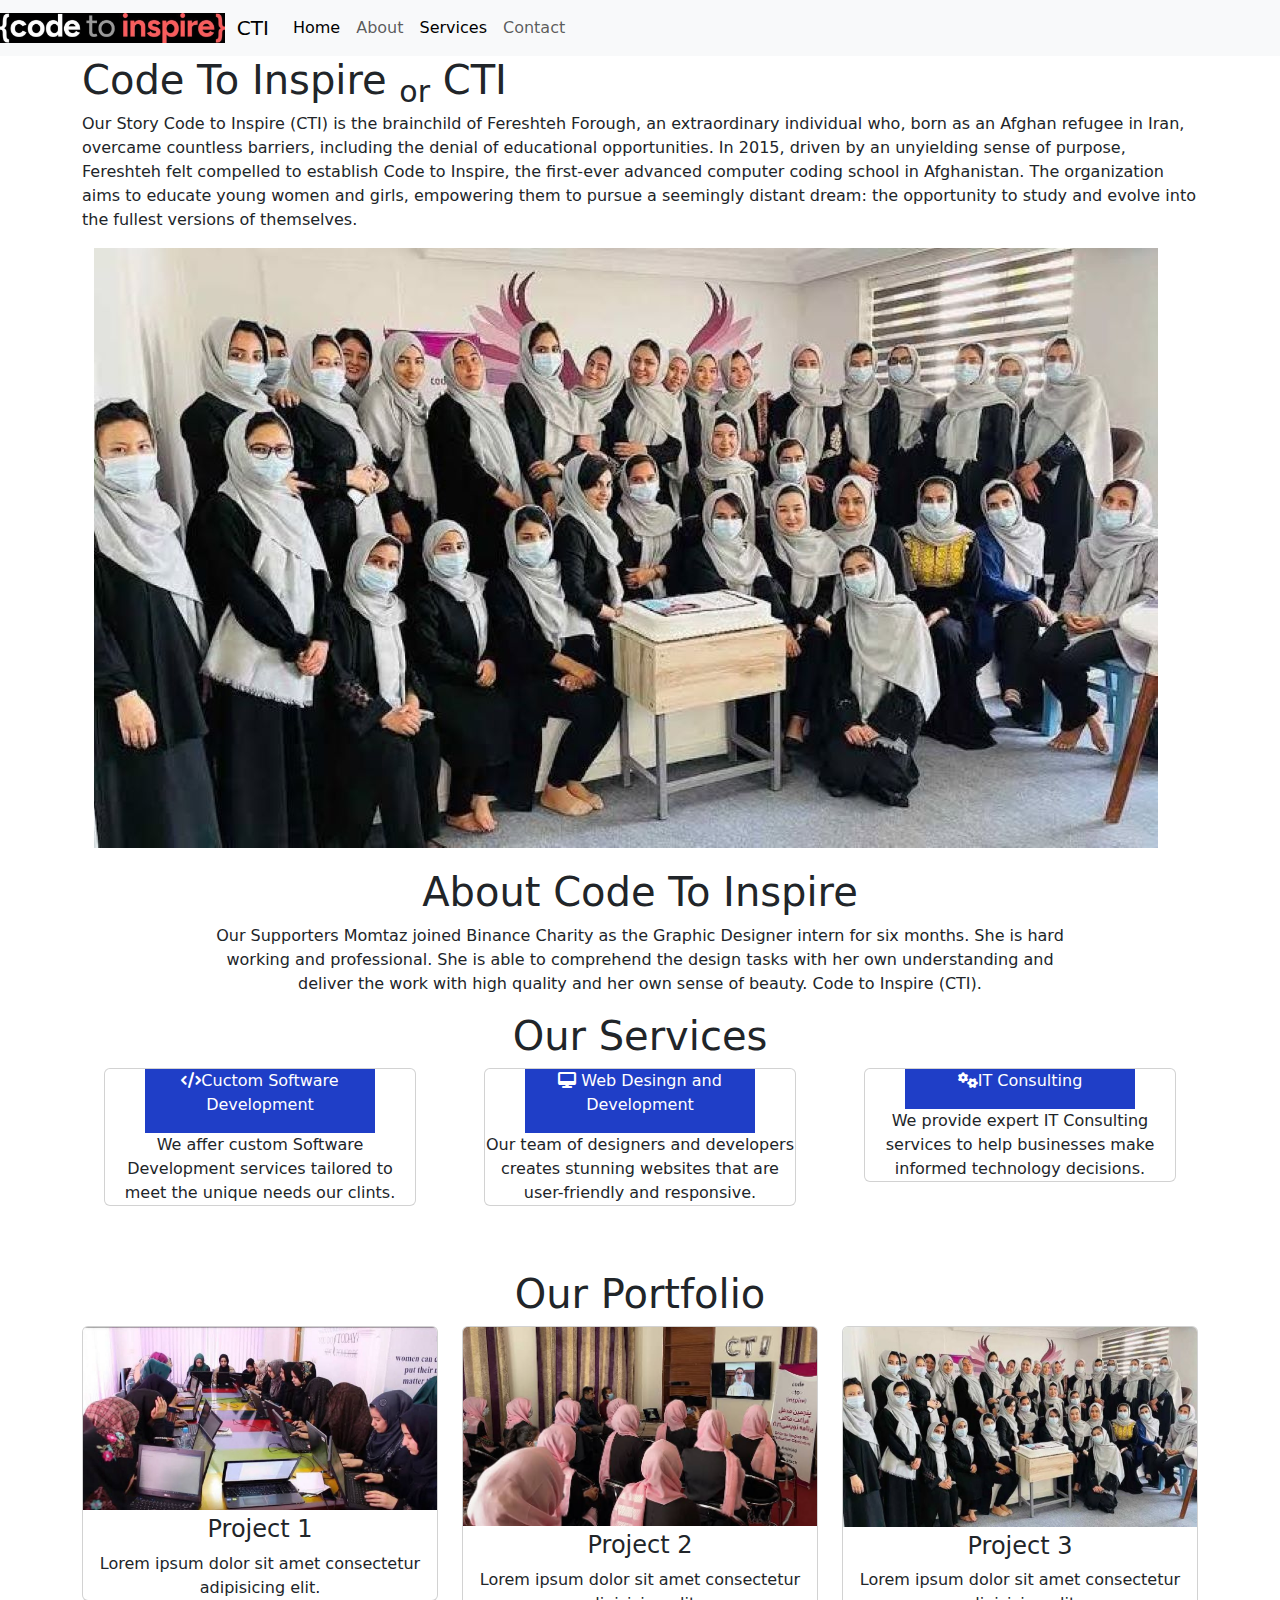
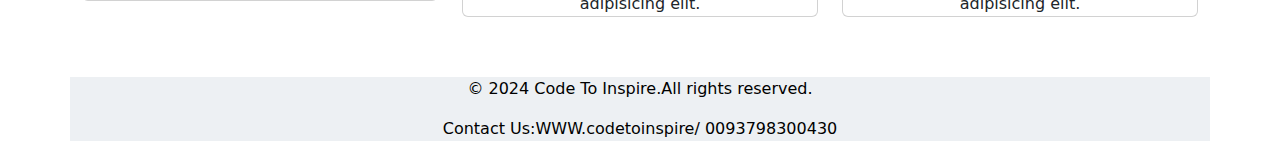
<file: index.html>
<!DOCTYPE html>
<html lang="en">
<head>
    <meta charset="UTF-8">
    <meta name="viewport" content="width=device-width, initial-scale=1.0">
    <title> CTI</title>
    
    <link rel="stylesheet" href=" https://cdnjs.cloudflare.com/ajax/libs/font-awesome/6.5.1/css/all.min.css">
    <link href="https://cdn.jsdelivr.net/npm/bootstrap@5.3.3/dist/css/bootstrap.min.css" rel="stylesheet" integrity="sha384-QWTKZyjpPEjISv5WaRU9OFeRpok6YctnYmDr5pNlyT2bRjXh0JMhjY6hW+ALEwIH" crossorigin="anonymous">
    <script src="https://cdn.jsdelivr.net/npm/bootstrap@5.3.3/dist/js/bootstrap.bundle.min.js" integrity="sha384-YvpcrYf0tY3lHB60NNkmXc5s9fDVZLESaAA55NDzOxhy9GkcIdslK1eN7N6jIeHz" crossorigin="anonymous"></script>
    <link rel="stylesheet" href="css/style.css">


</head>
<body>
    <nav class="navbar navbar-expand-lg bg-body-tertiary ">
      <img src="6187972903807597332_120.jpg" alt="CTI-armes" height="30"  >
        <div class="container-fluid">
          <a class="navbar-brand" href="#">CTI</a>
          <button class="navbar-toggler" type="button" data-bs-toggle="collapse" data-bs-target="#navbarSupportedContent" aria-controls="navbarSupportedContent" aria-expanded="false" aria-label="Toggle navigation">
            <span class="navbar-toggler-icon"></span>
          </button>
          <div class="collapse navbar-collapse" id="navbarSupportedContent">
            <ul class="navbar-nav me-auto mb-2 mb-lg-0">
              <li class="nav-item">
                <a class="nav-link active" aria-current="page" href="index.html">Home</a>
              </li>
              <li class="nav-item">
                <a class="nav-link" href="About.html">About</a>
              </li><li class="nav-item">
                <a class="nav-link active" aria-current="page" href="Services.html">Services</a>
              </li>
              <li class="nav-item" >
                <a class="nav-link" href="Contact.html" >Contact</a>
              </li>
          </div>
        </div>
      </nav>
      <div class="container">
       <h1>Code To Inspire <sub>or</sub> CTI</h1>
       <p> 
        Our Story
        Code to Inspire (CTI) is the brainchild of Fereshteh Forough, an extraordinary individual who, born as an Afghan refugee in Iran, overcame countless barriers, including the denial of educational opportunities. In 2015, driven by an unyielding sense of purpose, Fereshteh felt compelled to establish Code to Inspire, the first-ever advanced computer coding school in Afghanistan. The organization aims to educate young women and girls, empowering them to pursue a seemingly distant dream: the opportunity to study and evolve into the fullest versions of themselves.</p>
      
        <div  id="home-page-carousel"  class="carousel slide container" data-bs-ride="carousel"  >
          <div class="carousel-inner">
            <div class="carousel-item active" data-bs-interval="3000">
              <img src="1_1jpg.jpg" class="d-blok"   w-100  alt="photo-CTI"></div>
            <div class="carousel-item" data-bs-interval="3000">
              <img src="2_20.jpg"class="d-blok"    w-100  alt="photo-CTI"></div>
            <div class="carousel-item" data-bs-interval="4000">
              <img src="_120.jpg" class="d-blok"  w-100 alt="photo-CTI"></div>
              <div class="carousel-item data" data-bs-interval="3000" >
                <img src="7_120.jpg "  class="d-blok"   w-100    alt="photo-CTI">
              </div>
          </div>
        </div>
      </div>

  <section class="second-section">
        
          <h1  > About Code To Inspire </h1>
         
          <p >Our Supporters
           
           Momtaz joined Binance Charity as the Graphic Designer intern for six months. She is hard working and professional. She is able to comprehend the design tasks with her own understanding and deliver the work with high quality and her own sense of beauty. 
            Code to Inspire (CTI).
          </p>
        </section>
        <section class="container" style="text-align: center;">
          <h1>Our Services</h1>
         <div class="row">
          <div class="col-lg-4 col-md-4  col-sm-4    text-colom"><div class="card " >
            <div class="header hearder-style " ><p> <i class="fa-solid fa-code"></i>Cuctom Software Development</p></div>
            <div class="body ">
              We affer custom Software Development services tailored to meet the unique needs our clints.
            </div>
          </div>
          </div>
          <div class="col-lg-4 col-md-4 col-sm-4  text-colom ">
          <div class="card" >
            <div class="header hearder-style " ><p > <i class="fa-solid fa-desktop"></i> Web Desingn and Development</p></div>
            <div class="body">
              Our team of designers and developers creates stunning websites that are user-friendly and responsive.
            </div>
          </div>
          </div>
           
          <div class="col-lg-4 col-md-4 col-sm-4  text-colom ">
          <div class="card">
            <div class="header hearder-style " ><p > <i class="fa-solid fa-gears"></i>IT Consulting</p></div>
            <div class="body">
              We provide expert IT Consulting services to help businesses make informed technology decisions.
            </div>
          </div>
        </div>
        </section><br><br>
      
        <div class= "container mt-3">  
          <h1 style="text-align: center;">Our Portfolio</h1>
       <div class="row">
       <div class="col-lg-4 col-md-4">
        <div class="card style-trnsition" >
          <img src="2_20.jpg" alt="" class="card-img-top" style="width: 100%;">
          <div class="body body-text-style">
            <h4 class="card-title" >Project 1 </h4>
            <p class="card-text" > Lorem ipsum dolor sit amet consectetur adipisicing elit. </p>
          </div>
        </div>
      </div>
        
      <div class="col-lg-4 col-md-4">
        <div class="card style-trnsition " >
          <img src="43_120.jpg" alt="" class="card-img-top" style="width: 100%;">
          <div class="body body-text-style">
            <h4 class="card-title" >Project 2 </h4>
            <p class="card-text" > Lorem ipsum dolor sit amet consectetur adipisicing elit. </p>
          </div>
        </div>
      </div>

      <div class="col-lg-4 col-md-4">
        <div class="card style-trnsition" >
          <img src="1_1jpg.jpg" alt="" class="card-img-top" style="width: 100%;">
          <div class="body body-text-style">
            <h4 class="card-title" >Project 3 </h4>
            <p class="card-text" > Lorem ipsum dolor sit amet consectetur adipisicing elit. </p>
          </div>
        </div>
      </div>
       </div>
        </div>
      
        <footer class="container footer-style ">
       <p> © 2024 Code To Inspire.All rights reserved.</p>
        <p>Contact Us:WWW.codetoinspire/ 0093798300430</p>
        </footer>
</body>
</html>
</file>
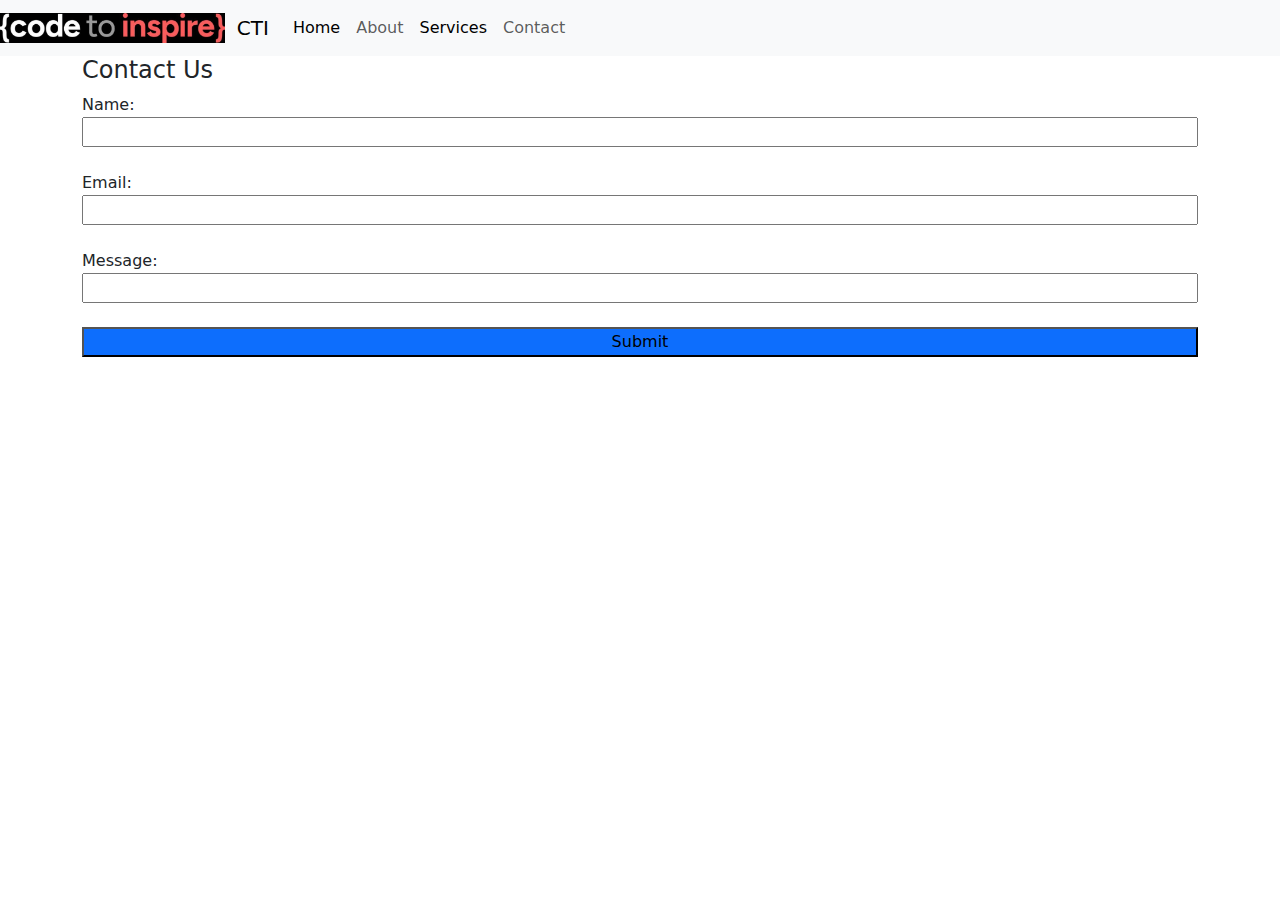
<file: Contact.html>
<!DOCTYPE html>
<html lang="en">
<head>
    <meta charset="UTF-8">
    <meta name="viewport" content="width=device-width, initial-scale=1.0">
    <title>CTI</title>
    
    <link rel="stylesheet" href=" https://cdnjs.cloudflare.com/ajax/libs/font-awesome/6.5.1/css/all.min.css">
    <link href="https://cdn.jsdelivr.net/npm/bootstrap@5.3.3/dist/css/bootstrap.min.css" rel="stylesheet" integrity="sha384-QWTKZyjpPEjISv5WaRU9OFeRpok6YctnYmDr5pNlyT2bRjXh0JMhjY6hW+ALEwIH" crossorigin="anonymous">
    <script src="https://cdn.jsdelivr.net/npm/bootstrap@5.3.3/dist/js/bootstrap.bundle.min.js" integrity="sha384-YvpcrYf0tY3lHB60NNkmXc5s9fDVZLESaAA55NDzOxhy9GkcIdslK1eN7N6jIeHz" crossorigin="anonymous"></script>
    <link rel="stylesheet" href="css/style.css">
</head>
<body>
    <nav class="navbar navbar-expand-lg bg-body-tertiary ">
        <img src="6187972903807597332_120.jpg" alt="CTI-armes" height="30"  >
          <div class="container-fluid">
            <a class="navbar-brand" href="#">CTI</a>
            <button class="navbar-toggler" type="button" data-bs-toggle="collapse" data-bs-target="#navbarSupportedContent" aria-controls="navbarSupportedContent" aria-expanded="false" aria-label="Toggle navigation">
              <span class="navbar-toggler-icon"></span>
            </button>
            <div class="collapse navbar-collapse" id="navbarSupportedContent">
              <ul class="navbar-nav me-auto mb-2 mb-lg-0">
                <li class="nav-item">
                  <a class="nav-link active" aria-current="page" href="index.html">Home</a>
                </li>
                <li class="nav-item">
                  <a class="nav-link" href="About.html">About</a>
                </li><li class="nav-item">
                  <a class="nav-link active" aria-current="page" href="Services.html">Services</a>
                </li>
                <li class="nav-item" >
                  <a class="nav-link" href="Contact.html" >Contact</a>
                </li>
            </div>
          </div>
        </nav>


       <div class="container">
        <h4>Contact Us</h4>
        <form action="index.html" method="post">
        <label for=""> Name:</label><br>
        <input type="text" name="" id="" class="container form-style"><br><br>
        <label for=""> Email:</label><br>
        <input type="email" class="container form-style"><br><br>
        <label for=""> Message:</label><br>
        <input type="text-aria" class="container form-style"><br><br>
        <input type="submit"  class="container bg-primary">
        </form>
       </div>



       <div class="container">
        <iframe src="https://www.google.com/maps/embed?pb=!1m18!1m12!1m3!1d52702.08758421951!2d62.1698701630968!3d34.3535199605242!2m3!1f0!2f0!3f0!3m2!1i1024!2i768!4f13.1!3m3!1m2!1s0x3f3ce6a894be6cf7%3A0x9db9f81752d677c4!2sHerat%2C%20Afghanistan!5e0!3m2!1sen!2s!4v1715875846577!5m2!1sen!2s"
         width="600" height="450" style="border:0; margin-top: 30px; " 
        allowfullscreen="" loading="lazy" referrerpolicy="no-referrer-when-downgrade" class="container">
      </iframe> </div> 
</body>
</html>
</file>
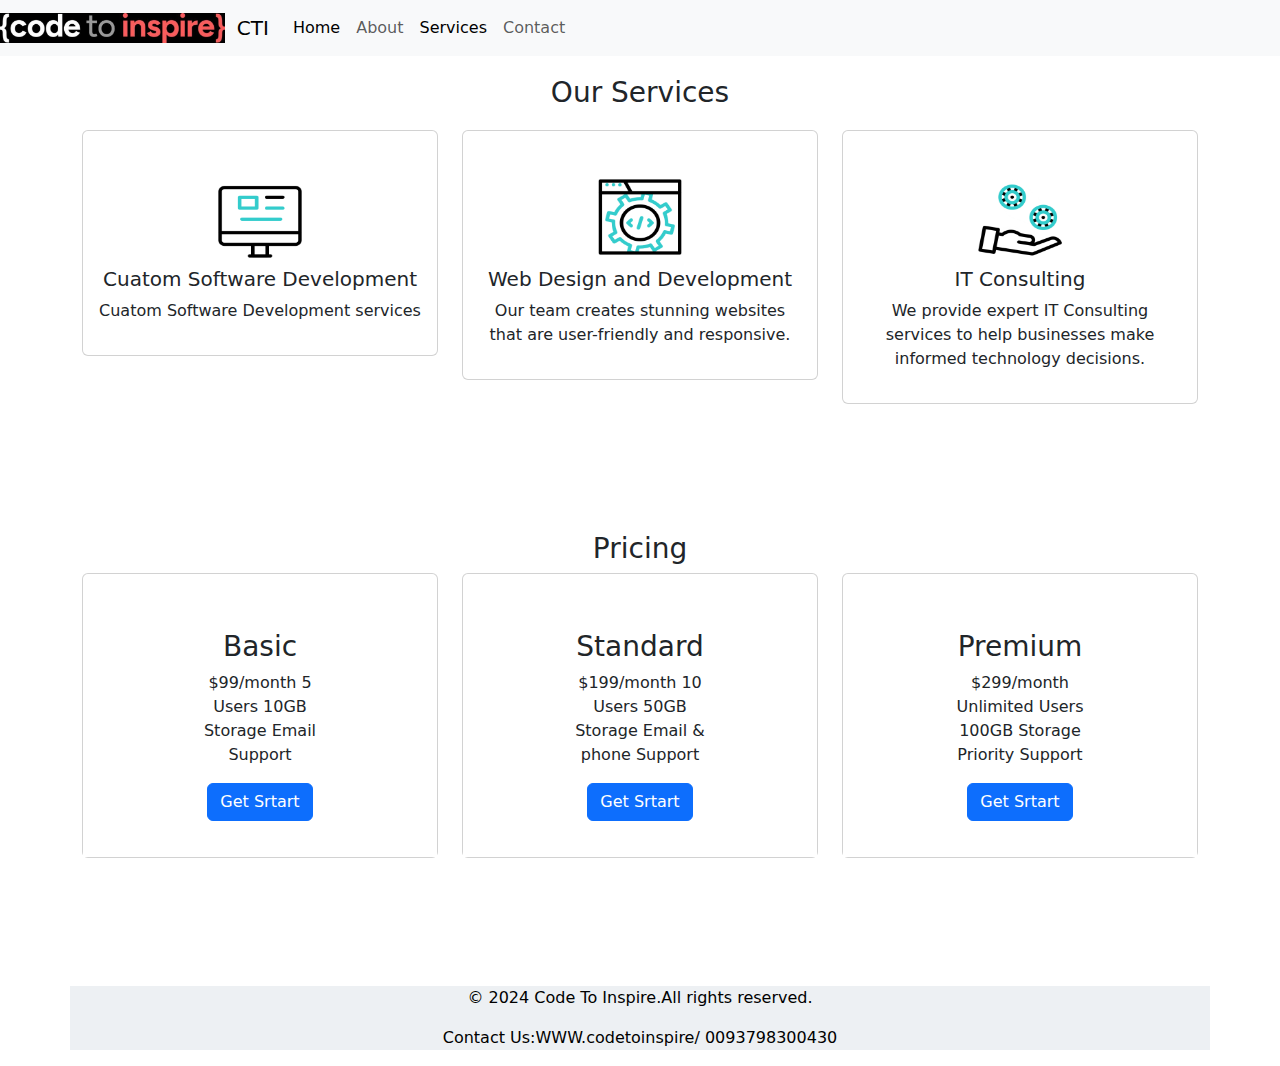
<file: Services.html>
<!DOCTYPE html>
<html lang="en">
<head>
    <meta charset="UTF-8">
    <meta name="viewport" content="width=device-width, initial-scale=1.0">
    <title>CTI</title>
    
    <link rel="stylesheet" href=" https://cdnjs.cloudflare.com/ajax/libs/font-awesome/6.5.1/css/all.min.css">
    <link href="https://cdn.jsdelivr.net/npm/bootstrap@5.3.3/dist/css/bootstrap.min.css" rel="stylesheet" integrity="sha384-QWTKZyjpPEjISv5WaRU9OFeRpok6YctnYmDr5pNlyT2bRjXh0JMhjY6hW+ALEwIH" crossorigin="anonymous">
    <script src="https://cdn.jsdelivr.net/npm/bootstrap@5.3.3/dist/js/bootstrap.bundle.min.js" integrity="sha384-YvpcrYf0tY3lHB60NNkmXc5s9fDVZLESaAA55NDzOxhy9GkcIdslK1eN7N6jIeHz" crossorigin="anonymous"></script>
    <link rel="stylesheet" href="css/style.css">
</head>
<body>
    <nav class="navbar navbar-expand-lg bg-body-tertiary ">
        <img src="6187972903807597332_120.jpg" alt="CTI-armes" height="30"  >
          <div class="container-fluid">
            <a class="navbar-brand" href="#">CTI</a>
            <button class="navbar-toggler" type="button" data-bs-toggle="collapse" data-bs-target="#navbarSupportedContent" aria-controls="navbarSupportedContent" aria-expanded="false" aria-label="Toggle navigation">
              <span class="navbar-toggler-icon"></span>
            </button>
            <div class="collapse navbar-collapse" id="navbarSupportedContent">
              <ul class="navbar-nav me-auto mb-2 mb-lg-0">
                <li class="nav-item">
                  <a class="nav-link active" aria-current="page" href="index.html">Home</a>
                </li>
                <li class="nav-item">
                  <a class="nav-link" href="About.html">About</a>
                </li><li class="nav-item">
                  <a class="nav-link active" aria-current="page" href="Services.html">Services</a>
                </li>
                <li class="nav-item" >
                  <a class="nav-link" href="Contact.html" >Contact</a>
                </li>
            </div>
          </div>
        </nav>
         <div  style="text-align: center; margin: 20px auto ;"><h3>Our Services </h3></div>


         <div class="container">
          <div class="row">
            <div class="col-lg-4 col-md-6">
              <div class="card">
                <div class="card-body body-designe" >
                  <img src="interface.gif" alt="" width="110px" height="100px">     
                  <h5>Cuatom Software Development</h5>
                  <p>Cuatom Software Development services</p>
                 </div>
                 </div>
                </div>
                 <div class="col-lg-4">
                  <div class="card">
                  <div class="card-body body-designe">
                    <img src="api.gif" alt="" width="110px" height="100px">
                    <h5>Web Design and Development</h5>
                    <p>Our team creates stunning websites that are user-friendly and responsive.</p>
                  </div>
                  </div>
                 </div>
                  <div class="col-lg-4 col-md-6">
                   <div class="card">
                    <div class="card-body body-designe">
                    <img src="casino.gif" alt="" width="110px " height="100">
                  
                      <h5>IT Consulting</h5>
                      <p>We provide expert IT Consulting services to help businesses make informed technology decisions.</p>
                  </div>
                </div>
              </div>
          </div>
         </div>


         <div class="container" style="text-align: center; margin: 10% auto;">
          <h3>Pricing</h3>
          <div class="row ">
            <div class="col-lg-4">
              <div class="card">
                <div class="card-body  body-designe2" >
                  <h3>Basic</h3>
                  <p>$99/month
                    5 Users
                    10GB Storage
                    Email Support
                  </p>
                  <button type="button" class="btn btn-primary"> Get Srtart</button>
                </div>
              </div>
            </div>

 
            <div class="col-lg-4">
              <div class="card">
                <div class="card-body body-designe2">
                  <h3>Standard</h3>
                  <p>$199/month
                    10 Users
                    50GB Storage
                    Email & phone Support
                  </p>
                  <button type="button" class="btn btn-primary"> Get Srtart</button>
                </div>
              </div>
            </div>



            
            <div class="col-lg-4">
              <div class="card">
                <div class="card-body body-designe2 ">
                  <h3>Premium</h3>
                  <p>$299/month
                    Unlimited Users
                    100GB Storage
                    Priority Support
                  </p>
                  <button type="button" class="btn btn-primary"> Get Srtart</button>
                </div>
              </div>
            </div>


          </div>
         </div>

         <footer class="container footer-style ">
          <p> © 2024 Code To Inspire.All rights reserved.</p>
           <p>Contact Us:WWW.codetoinspire/ 0093798300430</p>
           </footer>



</body>
</html>
</file>
<file: css/style.css>
body{
    margin: 0;
    padding: 0;   
}


.second-section{

text-align: center;
padding: 0 200px;
margin-top: 20px;

}


.hearder-style{
background-color: rgb(31, 62, 199);
margin: 0 40px 0 40px;
color: white;


}

.text-colom{

    padding: 0% 3%;
}

.style-trnsition{
    
display: inline-block;
align-items: center;


}
.style-trnsition:hover{

transform: rotateX(30deg);


}

.body-text-style{
text-align: center;
padding-top:5px ;


}
.footer-style{
 text-align: center;
 margin-top: 60px;
 background-color: rgb(237, 240, 243);
 color: black;
 font-size: medium;

}





.about-us{
     text-align: center;
     margin: 3% auto 5% auto;


}

.caption-style{
background-color: rgb(215, 216, 218);
align-items: center;
font-size: medium;
color: black;


}
.carousel-item-text{
  text-align: center;
  font-size: medium;
  height: 50%;
  color: rgb(19, 18, 18);
  background-color: rgb(230, 231, 231);


}

.our-team{

    text-align: center;
    margin-top: 3%;
    padding-top:3% ;
}

.body-designe{
    margin-top: 20px;
text-align: center;


}

.body-designe2{
    margin-top: 20px;
    text-align: center;
    padding: 10% 30%;
    background-color: white;


}

.form-style:focus{
    background-color: rgb(224, 228, 228);
    transform: rotateY(15deg);

}
</file>
